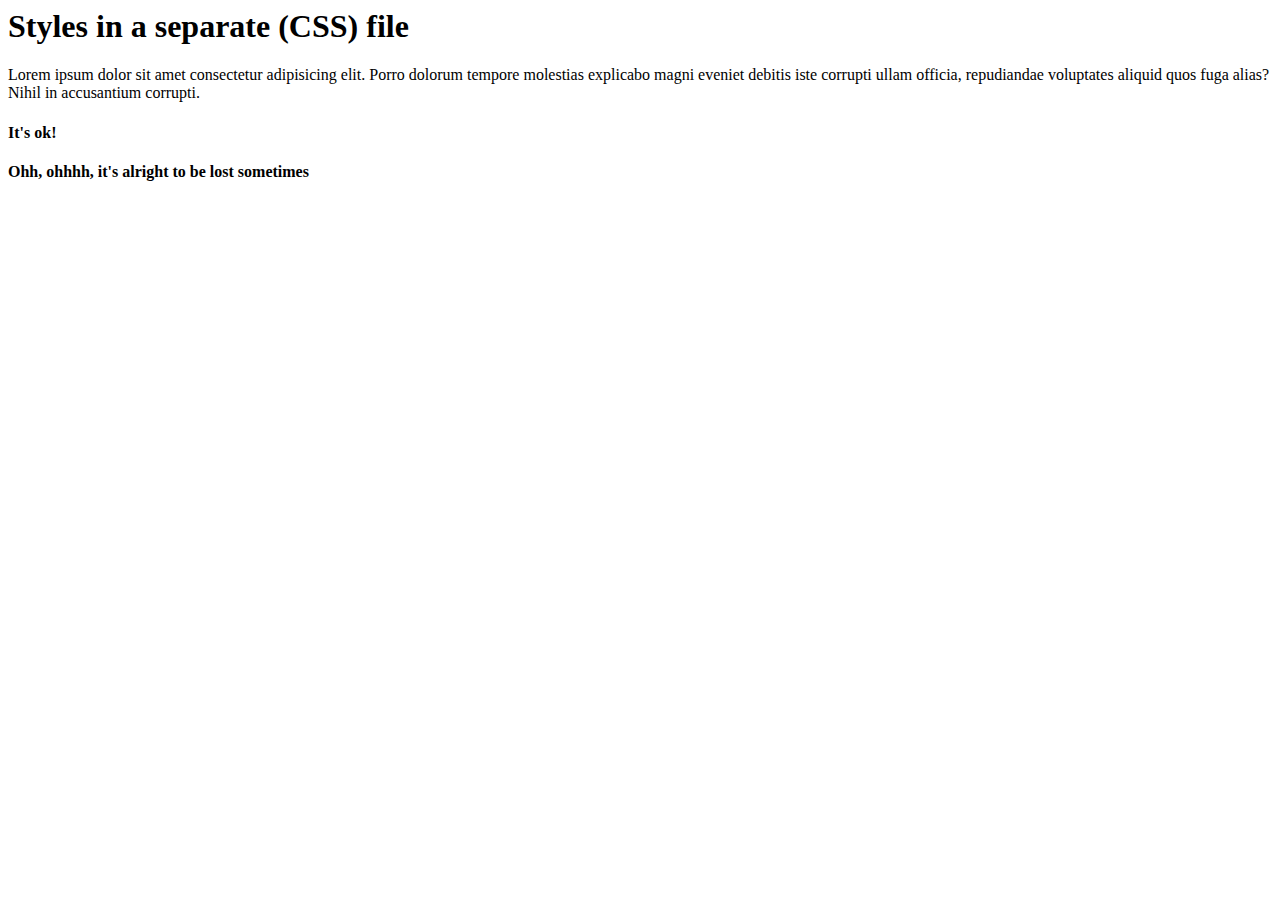
<file: Ironhack/Module-0/html-css/index.html>
<html>
  <head>
    <title> Styles in a separate file-  example </title>
    <link rel="stylesheet" ref="./style.css"/>
  </head>
  <body>
    <h1> Styles in a separate (CSS) file </h1>
    <p> Lorem ipsum dolor sit amet consectetur adipisicing elit. Porro dolorum tempore molestias explicabo magni eveniet debitis iste corrupti ullam officia, repudiandae voluptates aliquid quos fuga alias?  <span>Nihil</span> in accusantium corrupti. </p>
    <h4 class="darkred">It's ok!</h4>
    <h4 class="yellow">Ohh, ohhhh, it's alright to be lost sometimes</h4>
  </body>
</html>
</file>
